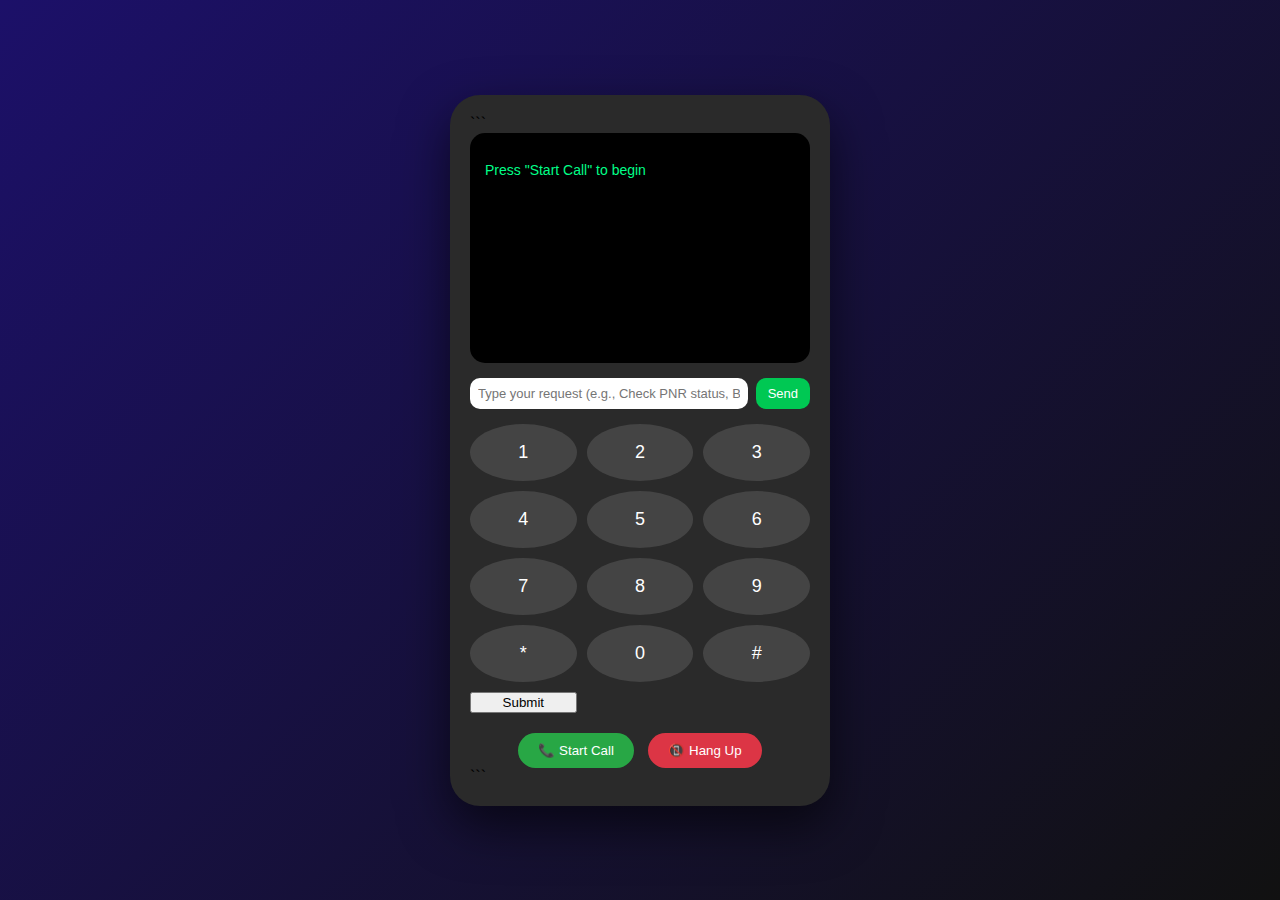
<file: index.html>
<!DOCTYPE html>

<html lang="en">
<head>
<meta charset="UTF-8">
<title>Web IVR Simulator</title>
<link rel="stylesheet" href="style.css">
</head>

<body>

<div class="phone-container">

```
<!-- PHONE SCREEN -->
<div class="phone-screen" id="display">
    <p class="system-msg">Press "Start Call" to begin</p>
</div>

<!-- NEW CONVERSATIONAL INPUT (Milestone 3) -->
<div class="chat-input">
    <input 
        type="text" 
        id="userText" 
        placeholder="Type your request (e.g., Check PNR status, Book ticket)">
    <button id="sendText">Send</button>
</div>

<!-- KEYPAD (Milestone 2 functionality remains) -->
<div class="keypad">
    <button class="key" data-digit="1">1</button>
    <button class="key" data-digit="2">2</button>
    <button class="key" data-digit="3">3</button>
    <button class="key" data-digit="4">4</button>
    <button class="key" data-digit="5">5</button>
    <button class="key" data-digit="6">6</button>
    <button class="key" data-digit="7">7</button>
    <button class="key" data-digit="8">8</button>
    <button class="key" data-digit="9">9</button>
    <button class="key" data-digit="*">*</button>
    <button class="key" data-digit="0">0</button>
    <button class="key" data-digit="#">#</button>
    <button id="submitInput">Submit</button>
</div>

<!-- CALL CONTROLS -->
<div class="controls">
    <button id="startCall" class="call-btn">📞 Start Call</button>
    <button id="hangupCall" class="hangup-btn">📵 Hang Up</button>
</div>
```

</div>

<script src="script.js"></script>

</body>
</html>
</file>
<file: style.css>
body {
margin: 0;
padding: 0;
background: linear-gradient(135deg, #1c1069, #111);
font-family: Arial, sans-serif;
display: flex;
justify-content: center;
align-items: center;
height: 100vh;
}

/* Phone Container */
.phone-container {
background: #2a2a2a;
width: 340px;
padding: 20px;
border-radius: 30px;
box-shadow: 0 20px 50px rgba(0, 0, 0, 0.6);
}

/* Screen */
.phone-screen {
background: black;
height: 200px;
overflow-y: auto;
border-radius: 15px;
padding: 15px;
color: #00ff88;
font-size: 14px;
margin-bottom: 15px;
}

/* Messages */
.system-msg {
color: #00ff88;
}

.user-msg {
color: #ffffff;
}

/* Conversational Input (Milestone 3) */
.chat-input {
display: flex;
gap: 8px;
margin-bottom: 15px;
}

.chat-input input {
flex: 1;
padding: 8px;
border-radius: 10px;
border: none;
outline: none;
font-size: 13px;
}

.chat-input button {
padding: 8px 12px;
border-radius: 10px;
border: none;
background: #00c853;
color: white;
cursor: pointer;
font-size: 13px;
transition: 0.2s;
}

.chat-input button:hover {
background: #00e676;
}

/* Keypad */
.keypad {
display: grid;
grid-template-columns: repeat(3, 1fr);
gap: 10px;
}

.key {
padding: 18px;
font-size: 18px;
border-radius: 50%;
border: none;
background: #444;
color: white;
cursor: pointer;
transition: 0.2s;
}

.key:hover {
background: #666;
}

/* Control Buttons */
.controls {
margin-top: 20px;
text-align: center;
}

.call-btn {
background: #28a745;
color: white;
padding: 10px 20px;
border-radius: 20px;
border: none;
cursor: pointer;
margin-right: 10px;
}

.hangup-btn {
background: #dc3545;
color: white;
padding: 10px 20px;
border-radius: 20px;
border: none;
cursor: pointer;
}
</file>
